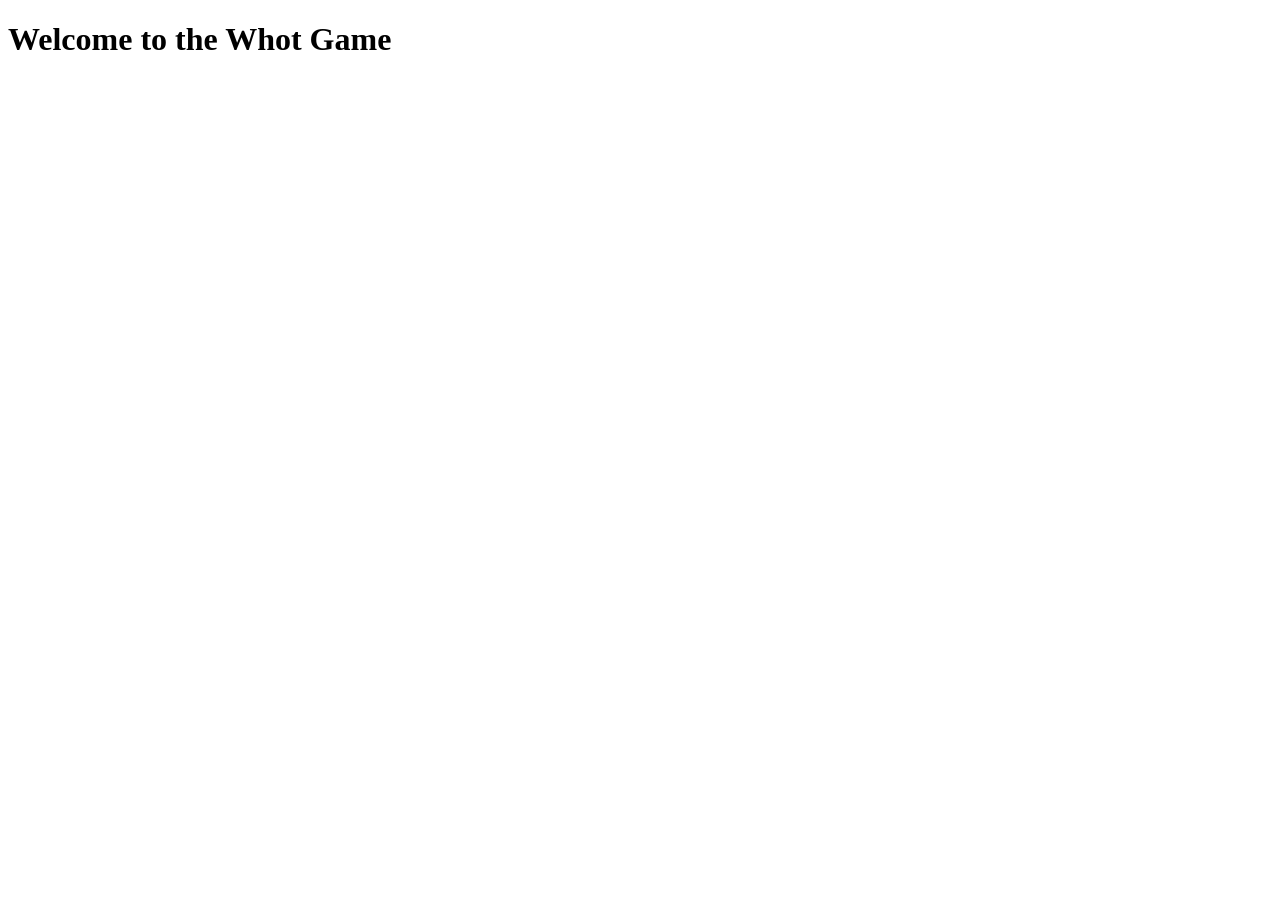
<file: index.html>
<!DOCTYPE html>
<html lang="en">
<head>
    <meta charset="UTF-8">
    <meta name="viewport" content="width=device-width, initial-scale=1.0">
    <title>Whot Game</title>
</head>
<body>
    <h1>Welcome to the Whot Game</h1>
    <script>
        const ws = new WebSocket('ws://localhost:8765');
        ws.onopen = () => {
            console.log('Connected to the server');
            ws.send('Hello Server');
        };
        ws.onmessage = (message) => {
            console.log('Received:', message.data);
        };
    </script>
</body>
</html>
</file>
